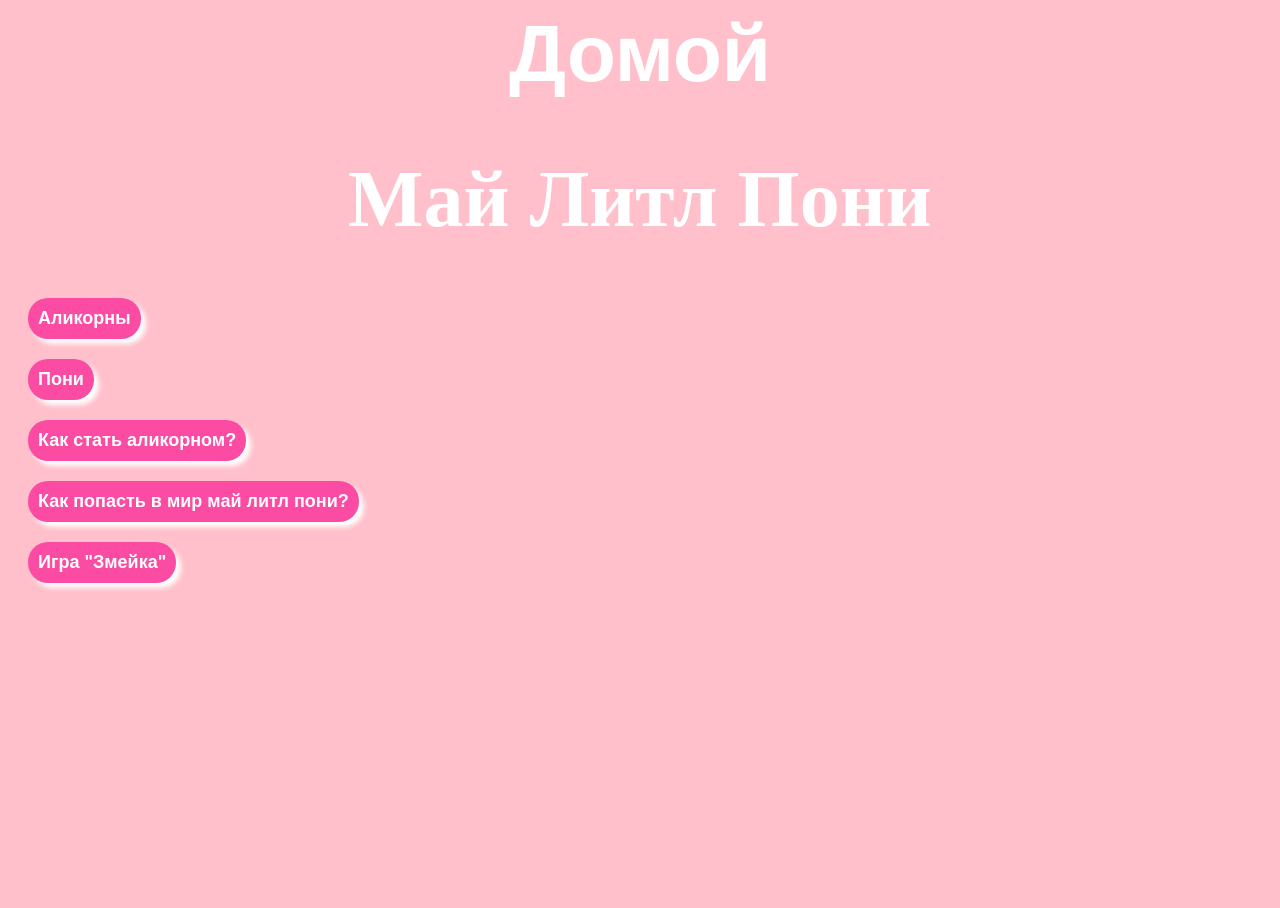
<file: index.html>
<!DOCTYPE html>
<head>
    <meta charset="UTF-8">
    <meta http-equiv="X-UA-Compatible" content="IE=edge">
    <meta name="viewport" content="width=device-width, initial-scale=1.0">
    <link rel="stylesheet" href="style.css">
    <title>МайЛитлПони</title>
</head>
<body>
    <div class="glow"><a href="index.html">Домой</a></div>
    <h1 class="glow">Май Литл Пони</h1>
    <button><a href="аликорны.html">Аликорны</a></button>
    <button><a href="пони.html">Пони</a></button>
    <button><a href="как.html">Как стать аликорном?</a></button>
    <button><a href="попасть.html">Как попасть в мир май литл пони?</a></button>
    <button><a href="snake/index.html">Игра "Змейка"</a></button>
</body>
</html>
</file>
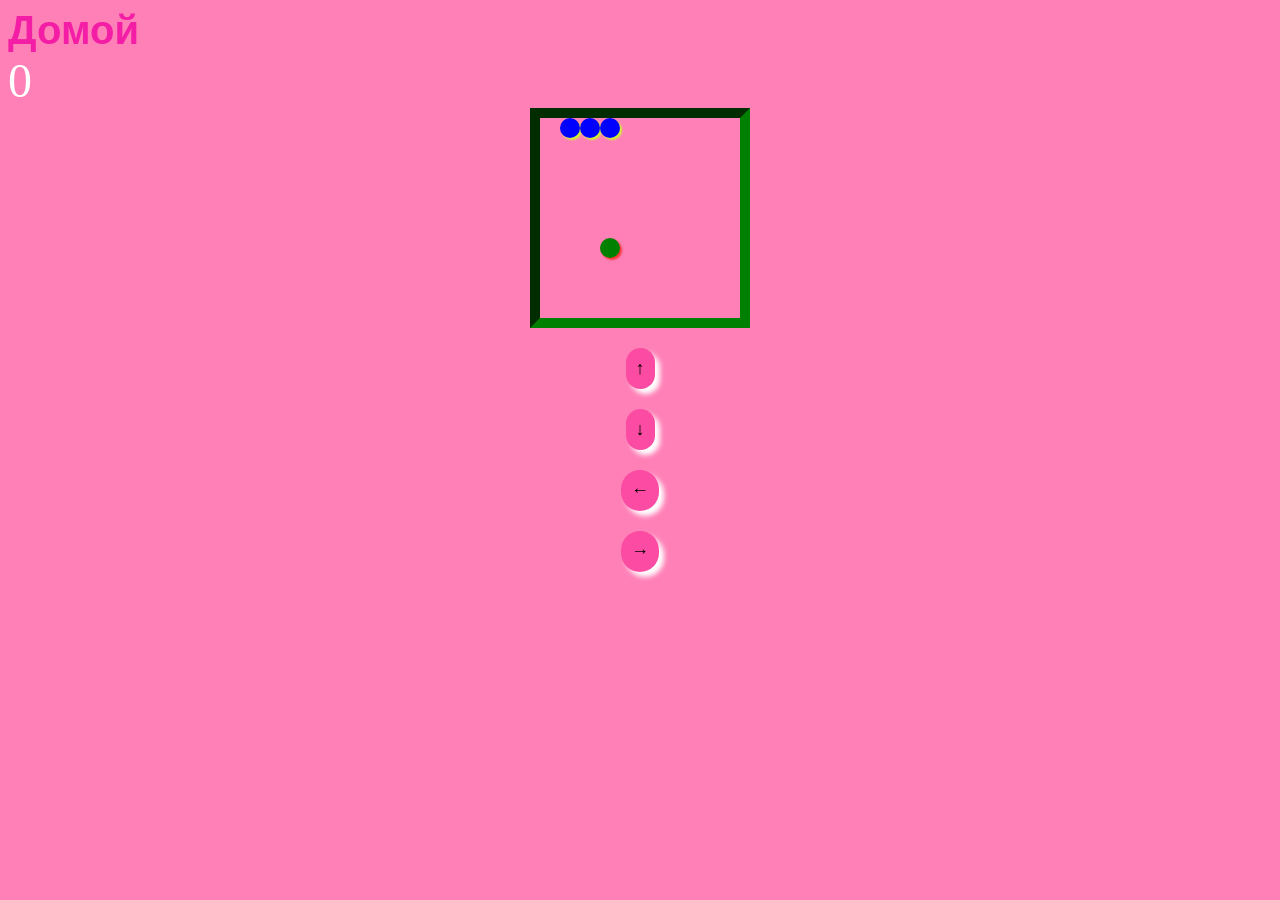
<file: snake/index.html>
<!DOCTYPE html>
<html lang="en" >
<head>
  <meta charset="UTF-8">
  <title>CodePen - VANILLA JS SNAKE</title>
  <link rel="stylesheet" href="style.css">
  <style>
  a{
    font-family:Arial, Helvetica, sans-serif;
    font-weight: 700;
    font-size: 40px;
    color: rgb(244, 29, 165);
    text-decoration: none;
  }
  a:hover{
    color: blue;
  }
</style>
</head>
<body>  
  <div class="home"><a href="../index.html">Домой</a></div>
  <div class="scoreDisplay"><p>Счёт: </p></div>
  <div class="grid"></div>
  <div class="button">
      <button class="top">↑</button>
      <button class="bottom">↓</button>
      <button class="left">←</button>
      <button class="right">→</button>
  </div>
  <div class="popup">
      <button class="playAgain">Играть снова</button>     
  </div>
  <script  src="./script.js"></script>

</body>
</html>
</file>
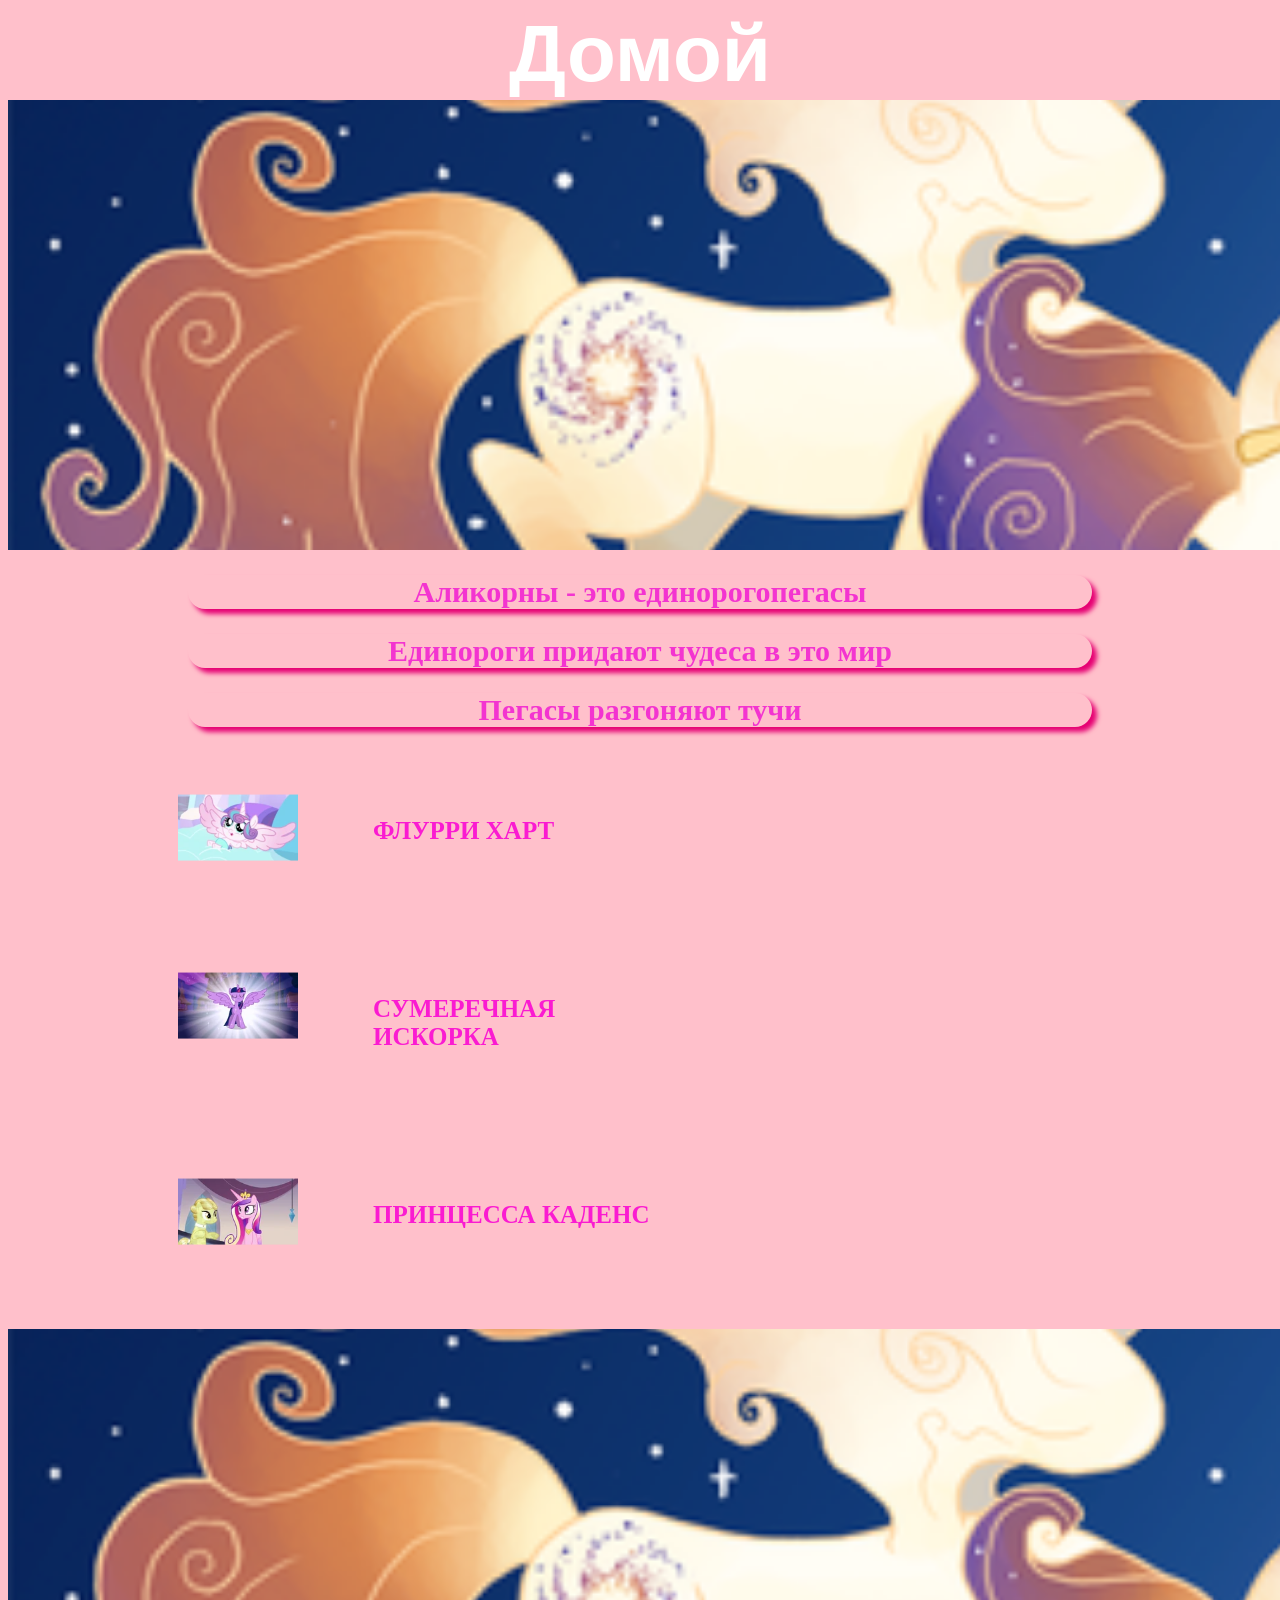
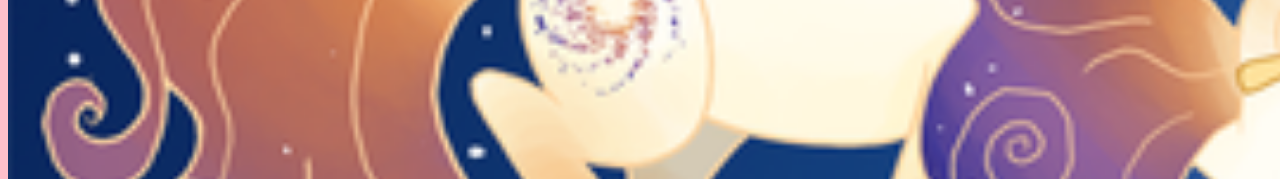
<file: аликорны.html>
<!DOCTYPE html>
<head>
    <meta charset="UTF-8">
    <meta http-equiv="X-UA-Compatible" content="IE=edge">
    <meta name="viewport" content="width=device-width, initial-scale=1.0">
    <link rel="stylesheet" href="style.css">
    <title>Аликорны</title>
</head>
<body>
    <div class="glow"><a href="index.html">Домой</a></div>
    <div  class="parallax"></div>
    <section class="section">
        <div class="container">
            <div class="section__header">
                <h1 id="one" class="section__title">Аликорны - это единорогопегасы</h1>
                <h2 id="three" class="section__title">Единороги придают чудеса в это мир</h2>
                <h2 id="four" class="section__title">Пегасы разгоняют тучи</h2>
            </div>
            <div class="services">
                <div class="services__item">
                    <img class="services__icon" src="pictures/аликорны/Alicorn_Baby_Flurry_Heart_revealed_-_episode_version_S6E1.webp">
                    <div><a class="services__title"href="https://mlp.fandom.com/ru/wiki/%D0%A4%D0%BB%D1%83%D1%80%D1%80%D0%B8_%D0%A5%D0%B0%D1%80%D1%82">Флурри Харт</a></div>
                </div>
                <div class="services__item">
                    <img class="services__icon" src="pictures/аликорны/Alicorn_Twilight_reveal_2_S3E13.webp">
                    <div><a class="services__title" href="https://mlp.fandom.com/ru/wiki/%D0%A1%D1%83%D0%BC%D0%B5%D1%80%D0%B5%D1%87%D0%BD%D0%B0%D1%8F_%D0%98%D1%81%D0%BA%D0%BE%D1%80%D0%BA%D0%B0">Сумеречная Искорка</a></div>
                </div>
                <div class="services__item">
                    <img class="services__icon" src="pictures/аликорны/Princess_Cadance_-there_are_my_girls-_S03E12.webp">
                    <div><a class="services__title" href="https://mlp.fandom.com/ru/wiki/%D0%9F%D1%80%D0%B8%D0%BD%D1%86%D0%B5%D1%81%D1%81%D0%B0_%D0%9A%D0%B0%D0%B4%D0%B5%D0%BD%D1%81">Принцесса Каденс</a></div>
                </div>
            </div>
    </section>
    <div class="parallax"></div>
</body>
</html>
</file>
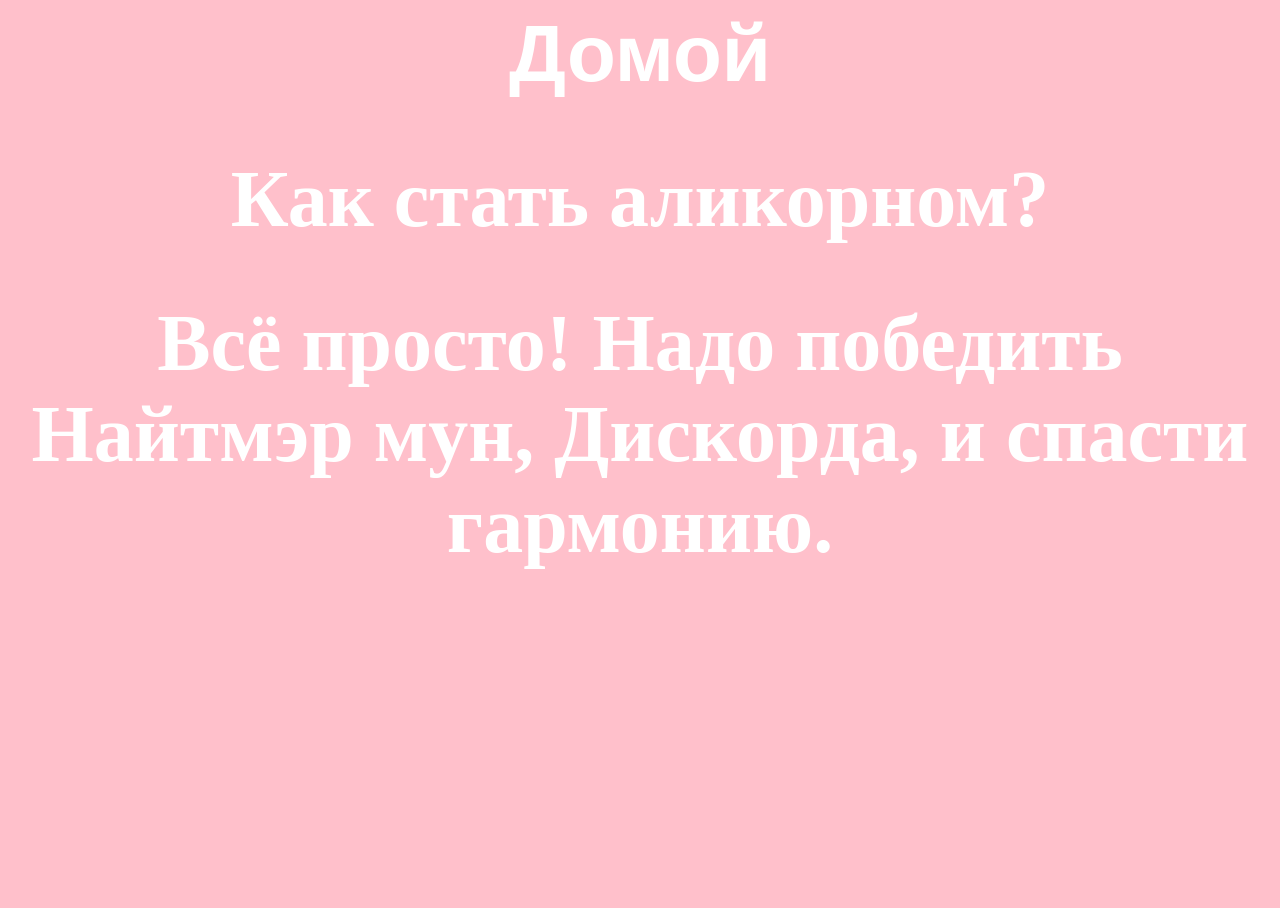
<file: как.html>
<!DOCTYPE html>
<head>
    <meta charset="UTF-8">
    <meta http-equiv="X-UA-Compatible" content="IE=edge">
    <meta name="viewport" content="width=device-width, initial-scale=0.5">
    <link rel="stylesheet" href="style.css">
    <title>Как стать аликорном?</title>
</head>
<body>
    <div class="glow"><a href="index.html">Домой</a></div>
    <h1 class="glow">Как стать аликорном?</h1>
    <h1 class="glow">Всё просто! Надо победить Найтмэр мун, Дискорда, и спасти гармонию.</h1>
</body>
</html>
</file>
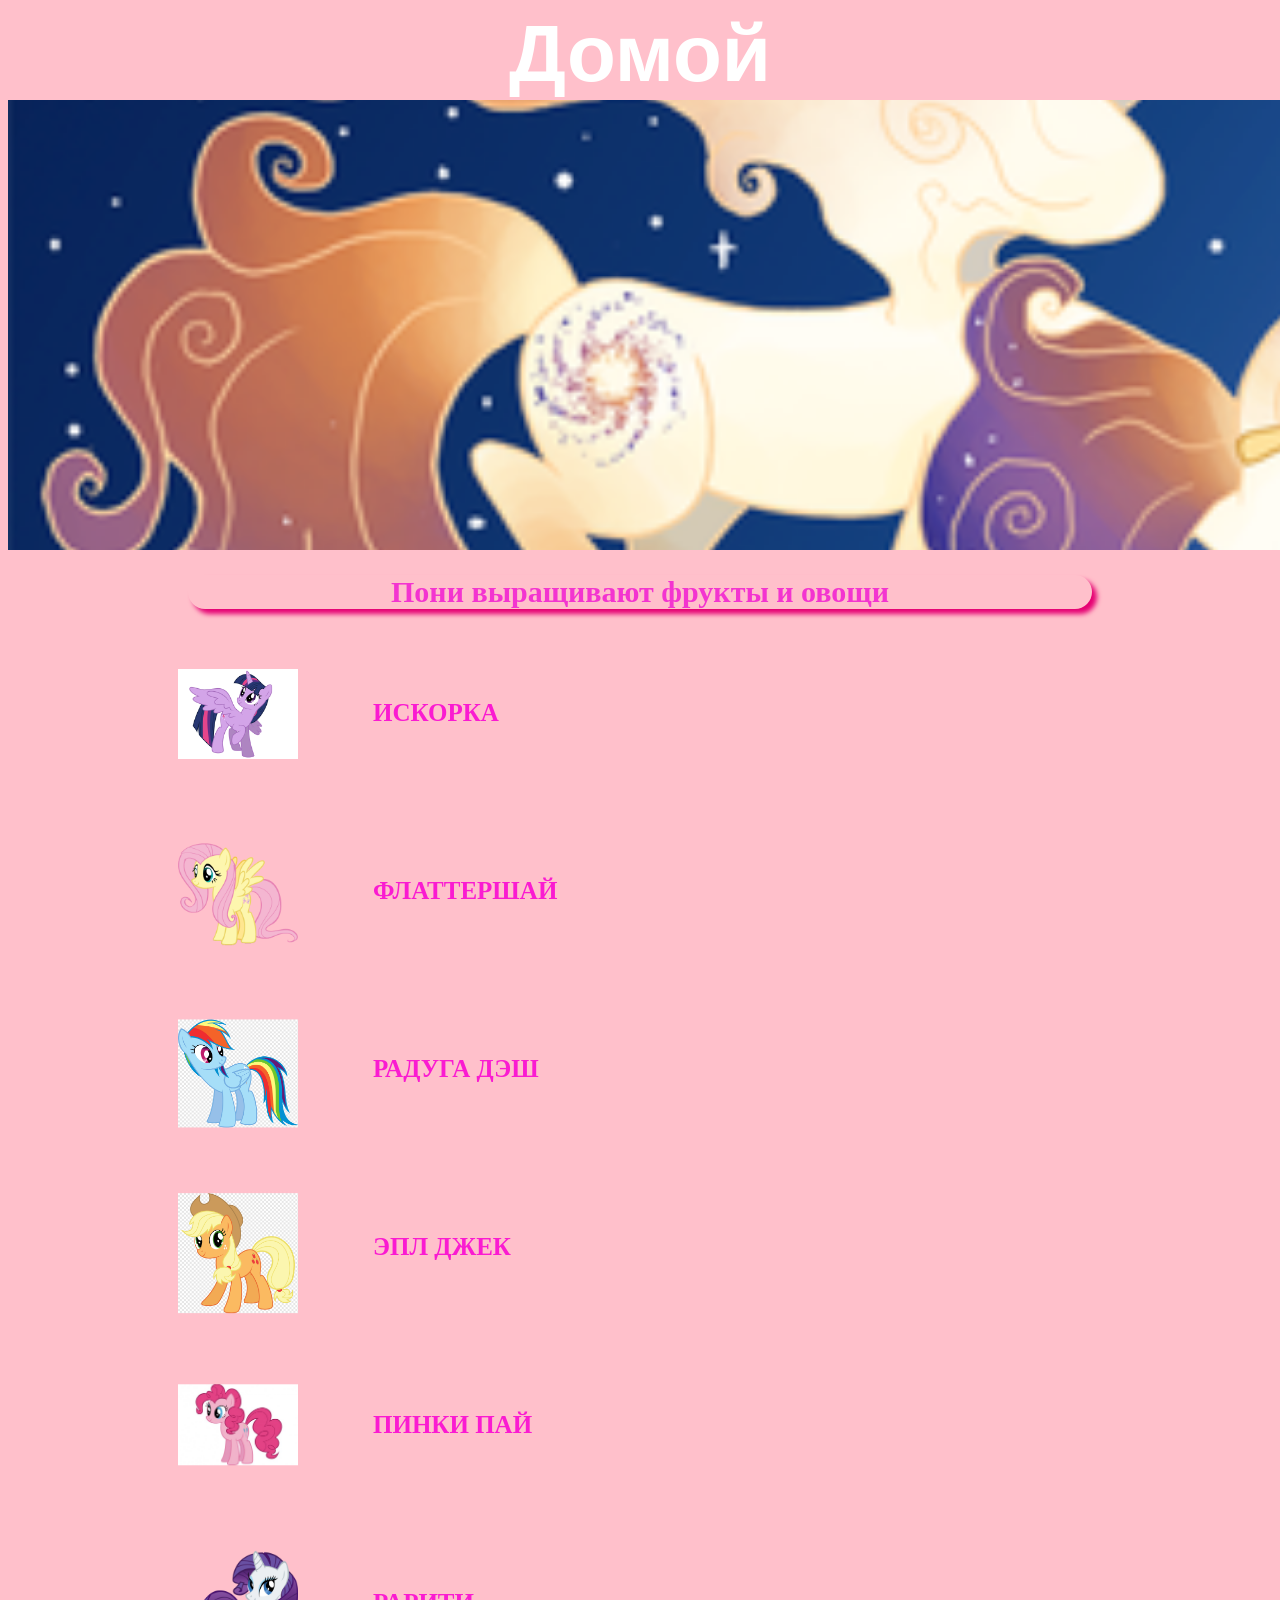
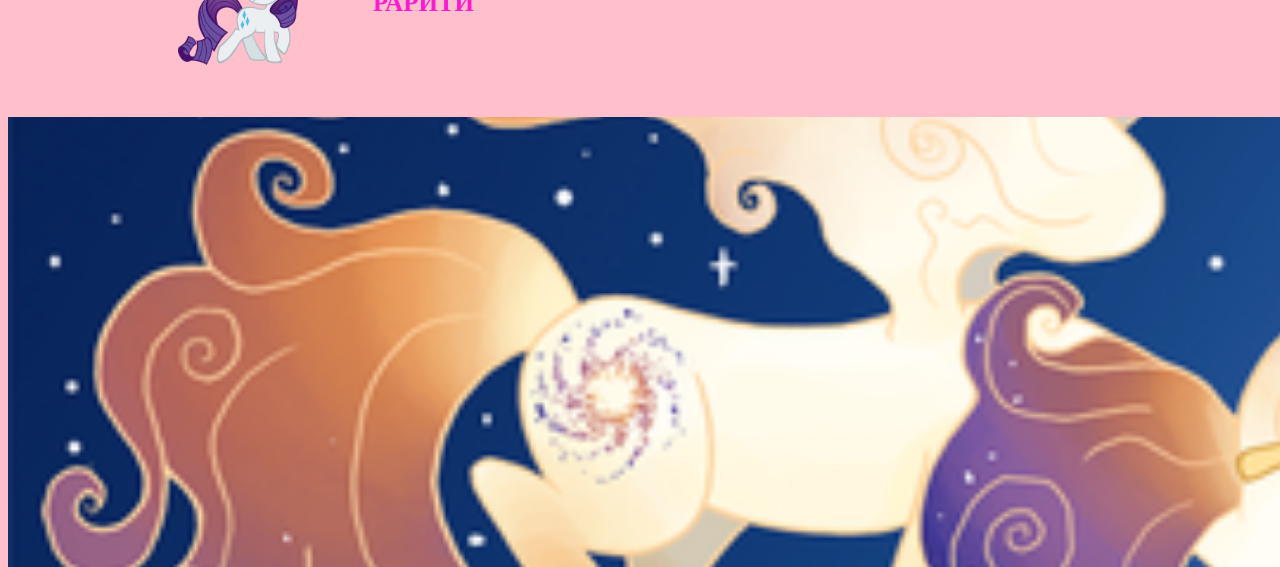
<file: пони.html>
<!DOCTYPE html>
<head>
    <meta charset="UTF-8">
    <meta http-equiv="X-UA-Compatible" content="IE=edge">
    <meta name="viewport" content="width=device-width, initial-scale=1.0">
    <link rel="stylesheet" href="style.css">
    <title>Пони</title>
</head>
<body>
    <div class="glow"><a href="index.html">Домой</a></div>
    <div  class="parallax"></div>
    <section class="section">
        <div class="container">
            <div class="section__header">
                <h1 id="one" class="section__title">Пони выращивают фрукты и овощи</h1>
            </div>
            <div class="services">
                <div class="services__item">
                    <img class="services__icon" src="pictures/пони/kak_narisovat-poni_iskorku_twilicorn.png">
                    <div><a class="services__title" href="https://mlp.fandom.com/ru/wiki/%D0%A1%D1%83%D0%BC%D0%B5%D1%80%D0%B5%D1%87%D0%BD%D0%B0%D1%8F_%D0%98%D1%81%D0%BA%D0%BE%D1%80%D0%BA%D0%B0">Искорка</a></div>
                </div>
                <div class="services__item">
                    <img class="services__icon" src="pictures/пони/FS_Character0097.png">
                    <div><a class="services__title" href="https://mlp.fandom.com/ru/wiki/%D0%A4%D0%BB%D0%B0%D1%82%D1%82%D0%B5%D1%80%D1%88%D0%B0%D0%B9">Флаттершай</a></div>
                </div>
                <div class="services__item">
                    <img class="services__icon" src="pictures/пони/png-transparent-rainbow-dash-rarity-pony-twilight-sparkle-applejack-rainbow-horse-mammal-vertebrate.png">
                    <div><a class="services__title" href="https://mlp.fandom.com/ru/wiki/%D0%A0%D0%B0%D0%B4%D1%83%D0%B3%D0%B0_%D0%94%D1%8D%D1%88">Радуга Дэш</a></div>
                </div>
                <div class="services__item">
                    <img class="services__icon" src="pictures/пони/png-transparent-applejack-pony-rainbow-dash-apple-bloom-pinkie-pie-spade-jack.png">
                    <div><a class="services__title" href="https://mlp.fandom.com/ru/wiki/%D0%AD%D0%BF%D0%BF%D0%BB%D0%B4%D0%B6%D0%B5%D0%BA">Эпл Джек</a></div>
                </div>
                <div class="services__item">
                    <img class="services__icon" src="pictures/пони/72fe1fba063e267ffabffb490c406329.jpg">
                    <div><a class="services__title" href="https://mlp.fandom.com/ru/wiki/%D0%9F%D0%B8%D0%BD%D0%BA%D0%B8_%D0%9F%D0%B0%D0%B9">Пинки Пай</a></div>
                </div>
                <div class="services__item">
                    <img class="services__icon" src="pictures/пони/629px-130222089446.png">
                    <div><a class="services__title" href="https://mlp.fandom.com/ru/wiki/%D0%A0%D0%B0%D1%80%D0%B8%D1%82%D0%B8">Рарити</a></div>
                </div>
            </div>
    </section>
    <div class="parallax"></div>
    
</body>

</html>
</file>
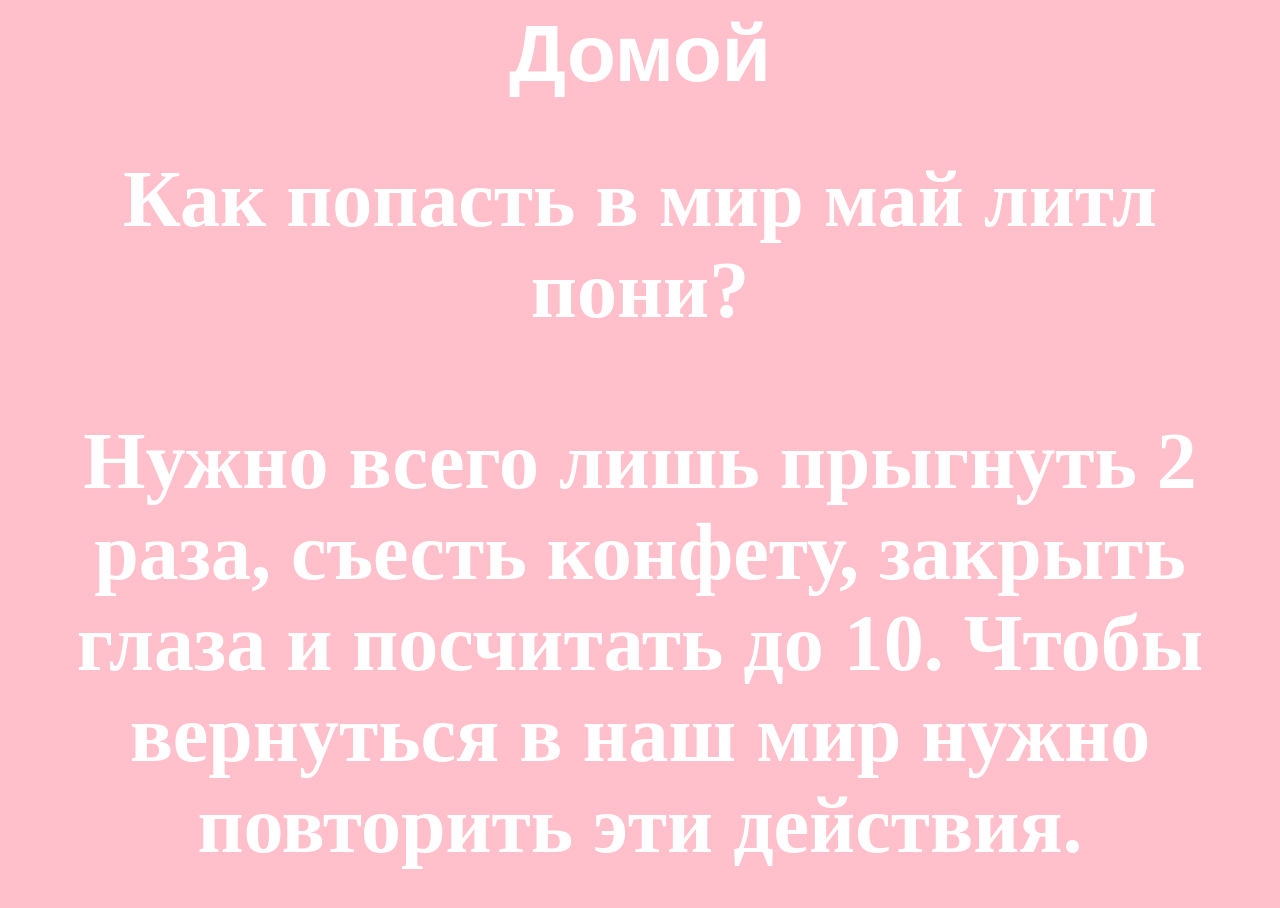
<file: попасть.html>
<!DOCTYPE html>
<head>
    <meta charset="UTF-8">
    <meta http-equiv="X-UA-Compatible" content="IE=edge">
    <meta name="viewport" content="width=device-width, initial-scale=0.5">
    <link rel="stylesheet" href="style.css">
    <title>Как попасть в мир май литл пони?</title>
</head>
<body>
    <div class="glow"><a href="index.html">Домой</a></div>
    <h1 class="glow">Как попасть в мир май литл пони?</h1>
    <h3 class="glow">Нужно всего лишь прыгнуть 2 раза, съесть конфету, закрыть глаза и посчитать
        до 10. Чтобы вернуться в наш мир нужно повторить эти действия.
    </h3>
</body>
</html>
</file>
<file: style.css>
.glow {
    font-size: 80px;
    color: #fff;
    text-align: center;
    -webkit-animation: glow 1s ease-in-out infinite alternate;
    -moz-animation: glow 1s ease-in-out infinite alternate;
    animation: glow .5s ease-in-out infinite alternate;
  }
  
  @keyframes glow {
    from {
      text-shadow: 0 0 10px #fff, 0 0 20px #fff, 0 0 30px #e60073, 0 0 40px #e60073, 0 0 50px #e60073, 0 0 60px #e60073, 0 0 70px #e60073;
    }
    to {
      text-shadow: 0 0 20px #fff, 0 0 30px #ff4da6, 0 0 40px #ff4da6, 0 0 50px #ff4da6, 0 0 60px #ff4da6, 0 0 70px #ff4da6, 0 0 80px #ff4da6;
    }
  }
  body, html {
    height: 100%;
  }
  
  .parallax {
    /* The image used */
    background-image: url('pictures/800px-Little_Princesses.png');
    /* Full height */
    height: 50%;
    width: 300%;
    /* Create the parallax scrolling effect */
    background-attachment: fixed;
    background-position: center;
    background-repeat: no-repeat;
    background-size: cover;
  }
  
  /* Turn off parallax scrolling for tablets and phones. Increase the pixels if needed */
  @media only screen and (max-device-width: 1366px) {
    .parallax {
      background-attachment: scroll;
    }
  }
  button{
      background-color: #fc4ba3; 
      border: none;
      font-size: large;
      display: flex;
      flex-wrap: wrap;
      margin: 20px;
      border-radius: 20px;
      box-shadow:5px 5px 5px #fefefe;
      padding: 10px;
  }
  a{
    font-family:Arial, Helvetica, sans-serif;
    font-weight: 700;
    color: #fff;
    text-decoration: none;
  }
  button:hover{
    background-color: #f91888;
  }
  body{
      background-color:pink;
  }
  .img{
      display: flex;
      flex-wrap: wrap;
      justify-content: center;
      margin: 20px;
  }
  /* Services */

.services {
    display:flex;
    flex-wrap: wrap;
}
.services__item{
    padding: 0 35px 40px 85px;
    position: relative;
    margin: 50px 0;
}

.services__icon{
    width:40px;
    position: absolute;
    left:30px;
    top:0;
    z-index: 1;
}
.services__title{
    display:inline-flex;
    margin-bottom: 10px;
    font-family: 'Comic Sans MS';
    font-size: 25px;
    font-weight: 700;
    color: rgb(250, 27, 209);
    text-transform: uppercase;
    padding-left: 100px;
    width: 300px;
}
.services__title:hover{
    color:blue;
}
/* Section */

.section {
    padding:0 180px;
}

.section__header {
    width: 100%;
    max-width: 950px;
    margin: 0 auto 40px;
    text-align: center;
}

.section__suptitle {
    font-family: 'Vollkorn';
    font-size: 24px;
    color:#333;
}

.section__title {
    font-size: 30px;
    font-weight: 700;
    color:rgb(243, 52, 208);
    font-family: "Comic Sans MS";
    box-shadow: 5px 5px 5px #e60073;
    border-radius: 20px;
}

/*88888888888888888888888888888*/
img{
    transform: scale(3);
}
#one,#two,#three,#four{
    white-space: nowrap;
}
.container{
    min-width: 600px;
}
</file>
<file: snake/style.css>
body {
  background: rgb(255, 128, 183);
}      
.grid {
  width: 200px;
  height: 200px;
  border: 10px inset green;
  margin: 0 auto;
  display: flex;
  flex-wrap: wrap;
}
.grid div {
  width: 20px;
  height: 20px;
}
.snake {
  background: blue;
  border-radius: 20px;
  box-shadow: 2px 2px 2px #d1f62c;
}
.apple {
  background: green;
  border-radius: 20px;
  box-shadow: 2px 2px 2px #fb3434;
}
.popup {
  background: rgb(32, 31, 31);
  width: 100px;
  height: 100px;
  position: fixed;
  top: 100px;
  left: 100px;
  display: flex;
  justify-content: center;
  align-items: center;
}
button{
  background-color: #fc4ba3; 
  border: none;
  font-size: large;
  display: flex;
  flex-wrap: wrap;
  border-radius: 20px;
  box-shadow:5px 5px 5px #fefefe;
  padding: 10px;
  margin: 0 auto;
  margin-top: 20px;
}
.scoreDisplay{
  color:#fefefe;
  font-size:3em;
}
</file>
